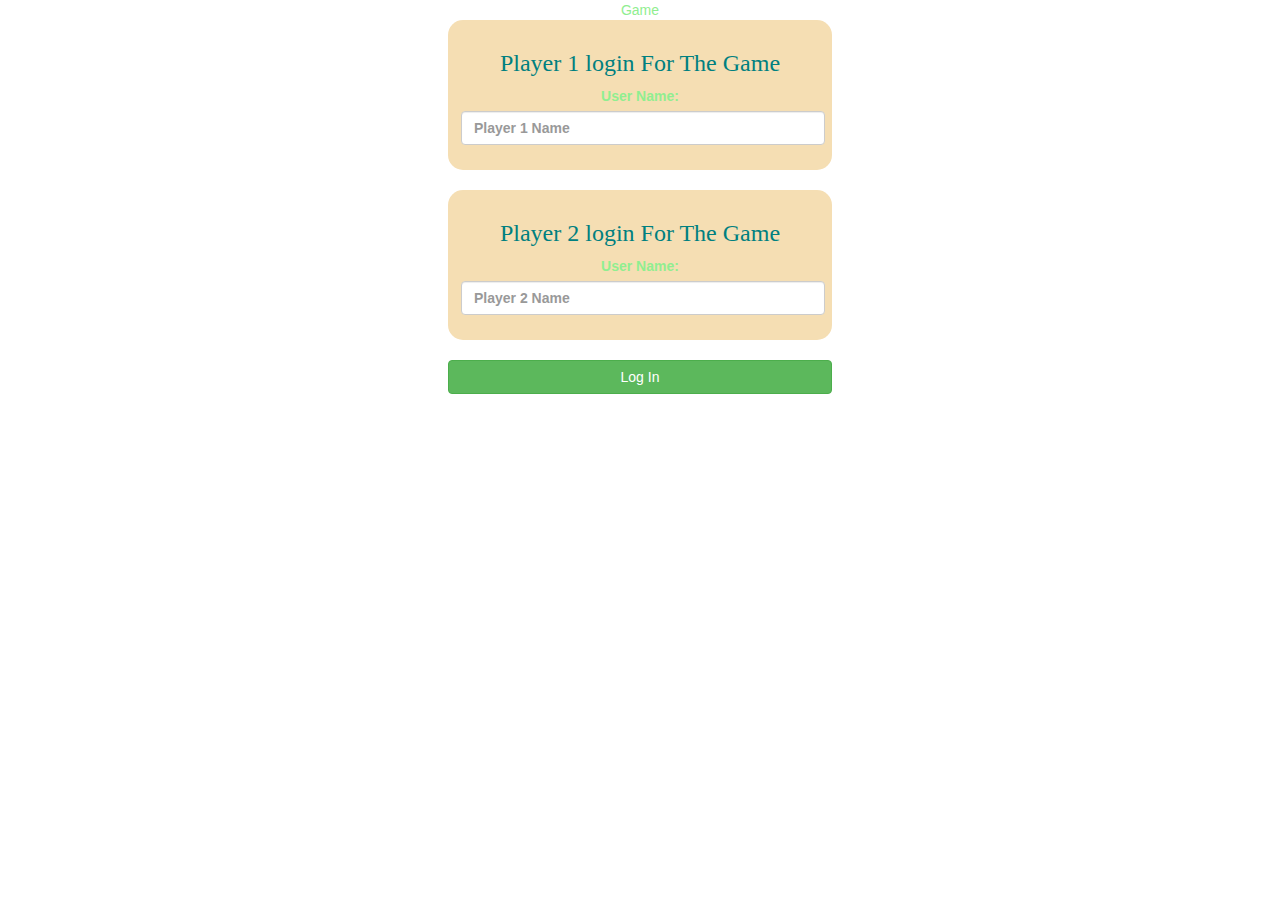
<file: index.html>
<html>
    <head>
        <title>The Math Quiz!</title>
        
        <meta name="viewport" content="width=device-width, initial-scale=1">
        <link rel="stylesheet" href="https://maxcdn.bootstrapcdn.com/bootstrap/3.4.0/css/bootstrap.min.css">
        <script src="https://ajax.googleapis.com/ajax/libs/jquery/3.4.1/jquery.min.js"></script>
        <script src="https://maxcdn.bootstrapcdn.com/bootstrap/3.4.0/js/bootstrap.min.js"></script>

<link rel="stylesheet" type="text/css" href="quiz_game.css">

<script src="quiz_game_login.js"></script>
    </head>
    <body>
        <center>
            <hl>Game</hl>
            <div class="col-lg-4 clo-sm-8 col-xs-11 login_div1">
               <h3>Player 1 login For The Game</h3>
               <label>User Name:</label>
               <input type="text" id="player1_name" class="form-control" placeholder="Player 1 Name">
            </div>
            <br>
            <div class="col-lg-4 clo-sm-8 col-xs-11 login_div2">
                <h3>Player 2 login For The Game</h3>
                <label>User Name:</label>
                <input type="text" id="player2_name" class="form-control" placeholder="Player 2 Name">
                </div>
                <br>
                <button style="width: 30%;"  onclick="adduser()" class="btn btn-success">Log In</button>
        </center>
    </body>
</html>
</file>
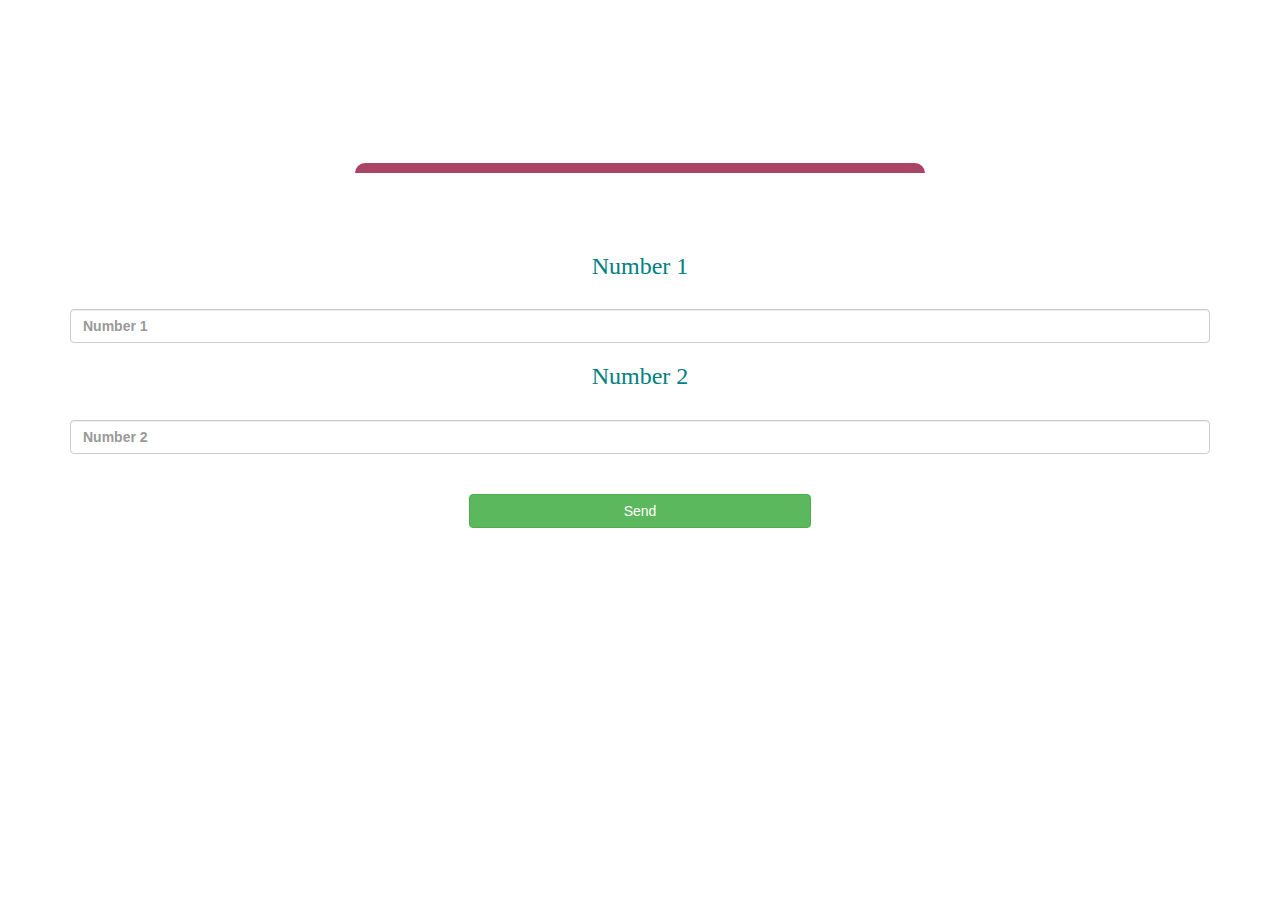
<file: game_page.html>
<!DOCTYPE html>
<html>
<head>
        <title>Guess The Word!</title>
        
        <meta name="viewport" content="width=device-width, initial-scale=1">
        <link rel="stylesheet" href="https://maxcdn.bootstrapcdn.com/bootstrap/3.4.0/css/bootstrap.min.css">
        <script src="https://ajax.googleapis.com/ajax/libs/jquery/3.4.1/jquery.min.js"></script>
        <script src="https://maxcdn.bootstrapcdn.com/bootstrap/3.4.0/js/bootstrap.min.js"></script>

<link rel="stylesheet" type="text/css" href="quiz_game.css">
</head>
<body>
    <h4 id="player1_name"></h4>
    <span id="player1_score"></span>
    <br>
    <h4 id="player2_name"></h4>
    <span id="player2_score"></span>
    <div class="container">
        <center>
            <h2 style="color: white;">Guess The Word</h2>
            <h3 id="player_questions"></h3>
            <h3 id="player_answer"></h3>
            <br>
            <br>
            <div id="output" class="col-lg-6"></div>
            <br>
            <br>
            <h3>Number 1</h3>
            <br>
            <input type="text" class="form-control" id="number_1" placeholder="Number 1">
            <h3>Number 2</h3>
            <br>
            <input type="text" class="form-control" id="number_2" placeholder="Number 2">
            <br>
            <br>
            <button style="width: 30%;" onclick="send()" class="btn btn-success">Send</button>
        </center>
        </div>

 <script src="quiz_game_login.js"></script>
</body>
</html>
</file>
<file: quiz_game.css>
body
{
	color: lightgreen;
}


	.login_div1 , .login_div2
	{
		background: white;
		padding: 10px;
		float: none;
		border-radius: 15px;
		width: 30%;
		height: 150px;
		background-color: wheat;
	}


#player1_name , #player2_name
{
	display: inline-block;
	margin-left: 3px;
	color: tomato;
	font-weight: bold;
}
#word
{
	width: 60%;
}
#word_display
{
	letter-spacing: 5px;
}
#output
{
	background: white;
	border-radius: 10px;
	border-top: 10px solid #AA4465;
	padding: 10px;
	float: none;
	text-align: left;
}
h1{
	color: orange;
	font-family: 'Akaya Kanadaka', cursive;
}
h3{
	font-family: 'Lora', serif;
	color: teal;
}
#username{
	font-family: 'Yellowtail', cursive;
	color: turquoise;
}
button{
	font-family: 'Trebuchet MS', 'Lucida Sans Unicode', 'Lucida Grande', 'Lucida Sans', Arial, sans-serif;
}

#number_1,#number_2
{
	color: tomato;
	font-weight: bold;
}
h4{
	color: bisque;
	font-family: 'Akaya Kanadaka', cursive;
	width: 100px;
}
h4:hover{
	text-decoration: underline;
}
</file>
